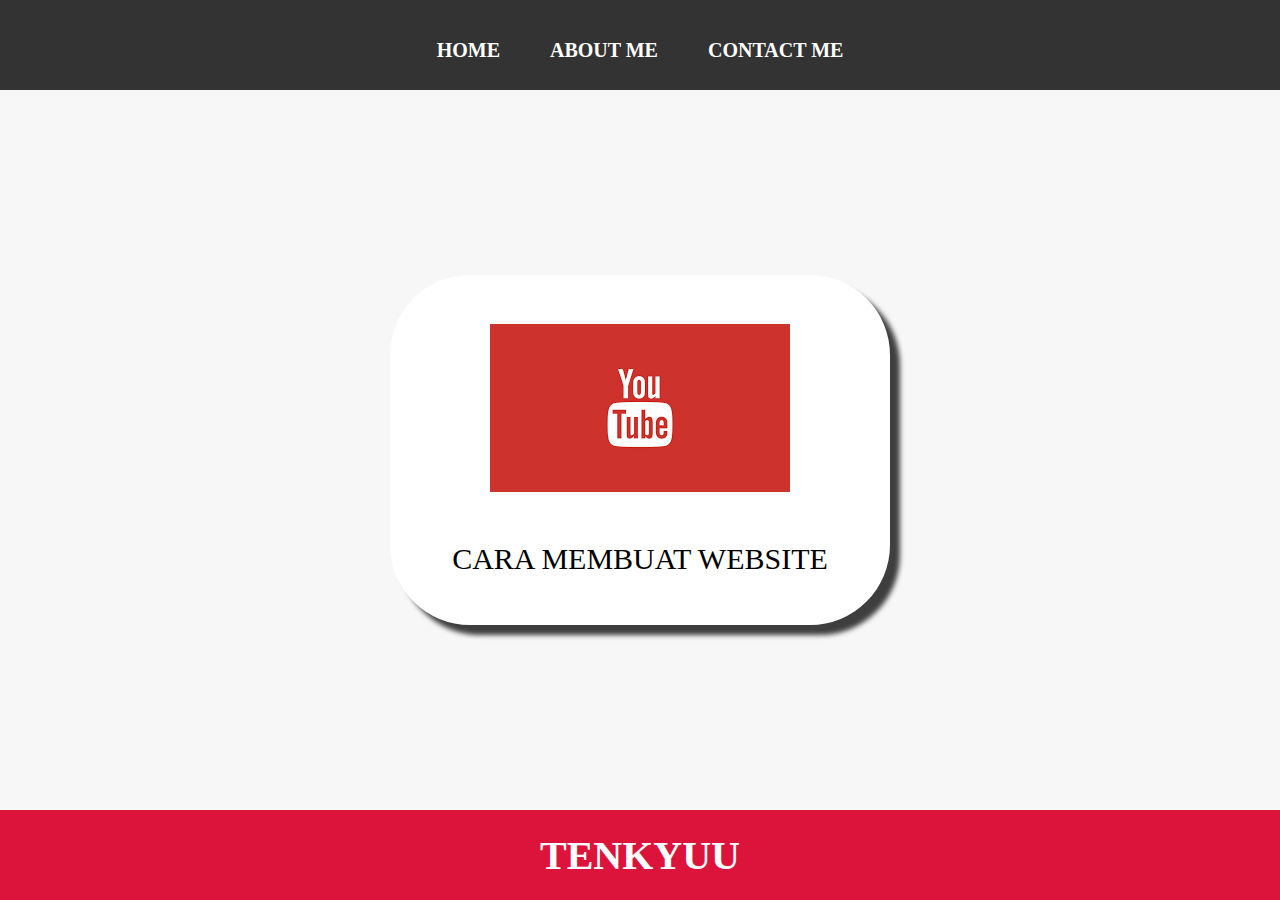
<file: index.html>
<!DOCTYPE html>
<html>
  <head>
    <title>WEB SAYA</title>
    <link rel="stylesheet" href="style.css" />
  </head>
  <body>
    <div class="container">
      <!-- NAVIGATION BAR -->
      <div class="container-navbar">
        <ul class="ul-navbar">
          <li class="li-navbar">
            <a href="#" class="a-navbar">HOME</a>
          </li>
          <li class="li-navbar">
            <a href="about.html" class="a-navbar">ABOUT ME</a>
          </li>
          <li class="li-navbar">
            <a href="contact.html" class="a-navbar">CONTACT ME</a>
          </li>
        </ul>
      </div>
      <!-- NAVIGATION BAR SELESAI -->

      <!-- CONTENT 1 -->
      <div class="container-content">
        <a href="https://youtube.com/deaafrizal" class="a-content">
          <img class="a-" src="youtube1.png" alt="youtube.img">
          <p>CARA MEMBUAT WEBSITE</p>
        </a>
      </div>
      <!-- CONTENT 1 END -->

      <!-- FOOTER -->
      <div class="container-footer">
        <h1 class="h1-footer">TENKYUU</h1>
      </div>
      <!-- FOOTER END -->
    </div>
  </body>
</html>
</file>
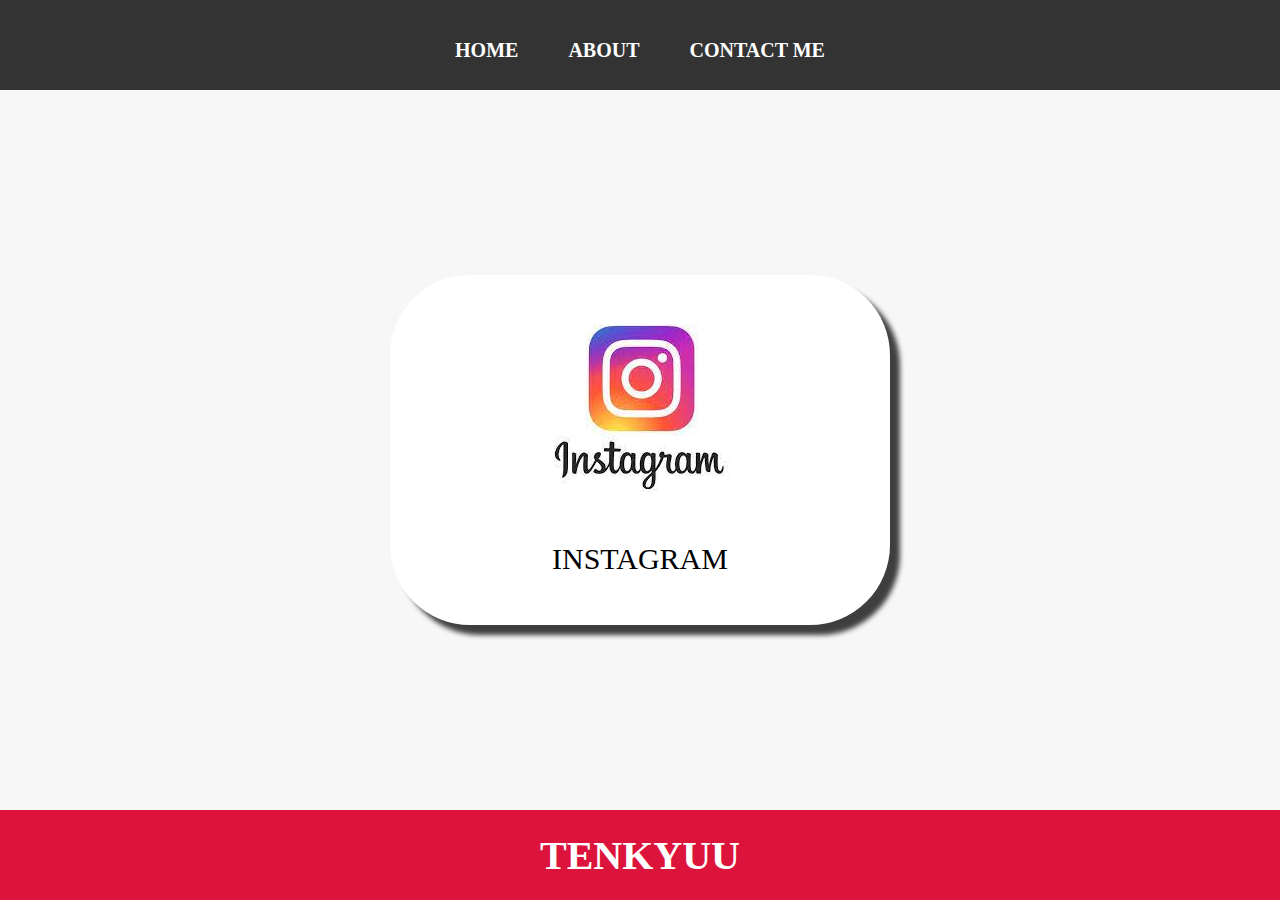
<file: about.html>
<!DOCTYPE html>
<html>
    <head>
        <title>MY WEBSITE</title>
        <link rel="stylesheet" href="style.css">
    </head>
    <body>
        <div class="container">
            <!-- NAVIGATION BAR -->
            <div class="container-navbar">
                <ul class="ul-navbar">
                    <li class="li-navbar">
                        <a href="index.html" class="a-navbar">HOME</a>
                    </li>
                    <li class="li-navbar">
                        <a href="about.html" class="a-navbar">ABOUT</a>
                    </li>
                    <li class="li-navbar">
                        <a href="contact.html" class="a-navbar">CONTACT ME</a>
                    </li>
                </ul>
            </div>
            <!-- NAVIGATION BAR SELESAI -->

            <!-- CONTENT -->
            <div class="container-content">
                <a href="https://instagram.com/katianorama" class="a-content">
                    <img src="instagram3.png" alt="instagram image">
                    <p>INSTAGRAM</p>
                </a>
            </div>
            <!-- CONTENT END -->

            <!-- FOOTER -->
            <div class="container-footer">
                <h1 class="h1-footer"> TENKYUU</h1>
            </div>
            <!-- FOOTER END -->
        </div>
    </body>
</html>
</file>
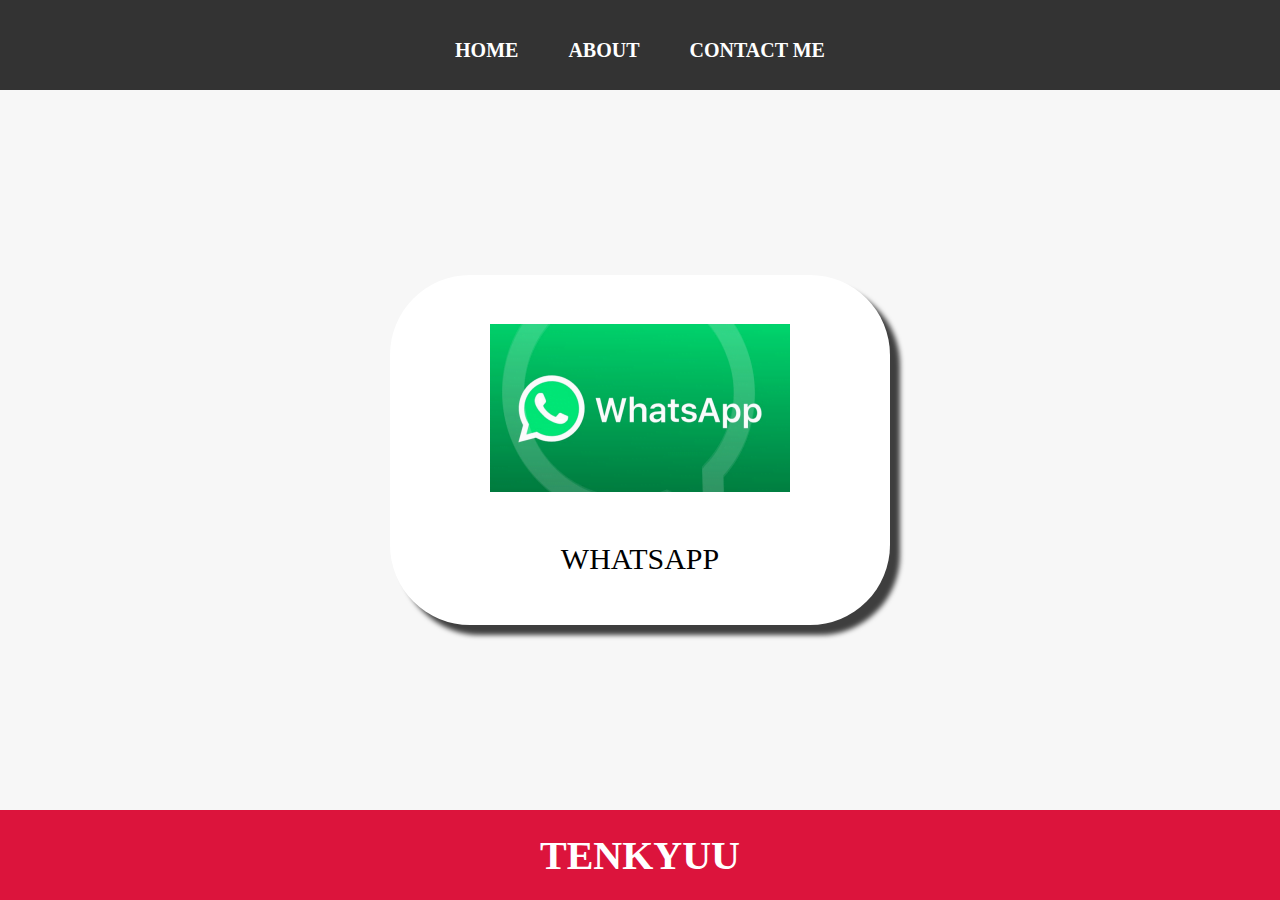
<file: contact.html>
<!DOCTYPE html>
<html>
    <head>
        <title>MY WEBSITE</title>
        <link rel="stylesheet" href="style.css">
    </head>
    <body>
        <div class="container">
            <!-- NAVIGATION BAR -->
            <div class="container-navbar">
                <ul class="ul-navbar">
                    <li class="li-navbar">
                        <a href="index.html" class="a-navbar">HOME</a>
                    </li>
                    <li class="li-navbar">
                        <a href="about.html" class="a-navbar">ABOUT</a>
                    </li>
                    <li class="li-navbar">
                        <a href="contact.html" class="a-navbar">CONTACT ME</a>
                    </li>
                </ul>
            </div>
            <!-- NAVIGATION BAR SELESAI -->

            <!-- CONTENT -->
            <div class="container-content">
                <a href="https://instagram.com/dea.afrizal" class="a-content">
                    <img src="whatsapp.png" alt="whatsapp image">
                    <p>WHATSAPP</p>
                </a>
            </div>
            <!-- CONTENT END -->

            <!-- FOOTER -->
            <div class="container-footer">
                <h1 class="h1-footer"> TENKYUU</h1>
            </div>
            <!-- FOOTER END -->
        </div>
    </body>
</html>
</file>
<file: style.css>
*,
.html {
  margin: 0;
  padding: 0;
}

.container {}

.container-navbar {
  background-color: #333;
  width: 100%;
  height: 10vh;
}

.ul-navbar {
  display: flex;
  height: 100px;
  justify-content: center;
  align-items: center;
}

.li-navbar {
  list-style-type: none;
  padding: 20px;
  margin: 5px;
  color: white;
  font-size: 20px;
}

.li-navbar:hover {
  background-color: crimson;
  transition: .0,5s ease-in-out;
  transition-delay: .0,5s;
  border-radius: 8px;
}

.a-navbar {
  color: white;
  text-decoration: none;
  font-weight: 800;
}

.container-content {
  background-color: #f7f7f7;
  display: flex;
  justify-content: center;
  align-items: center;
  height: 80vh;
}

.a-content {
  background-color: white;
  color: black;
  text-decoration: none;
  font-size: 30px;
  width: 500px;
  height: 350px;
  display: flex;
  flex-direction: column;
  justify-content: space-evenly;
  align-items: center;
  border-radius: 80px;
  box-shadow: 10px 10px 5px 0px rgba(0, 0, 0, 0.75);
  -webkit-box-shadow: 10px 10px 5px 0px rgba(0, 0, 0, 0.75);
  -moz-box-shadow: 10px 10px 5px 0px rgba(0, 0, 0, 0.75);
}

.img-content {
  width: 50%;
  height: 50%;
}

.container-footer {
  height: 10vh;
  background-color: crimson;
  display: flex;
  justify-content: center;
  align-items: center;
}

.h1-footer {
  font-size: 40px;
  color: white;
}
</file>
